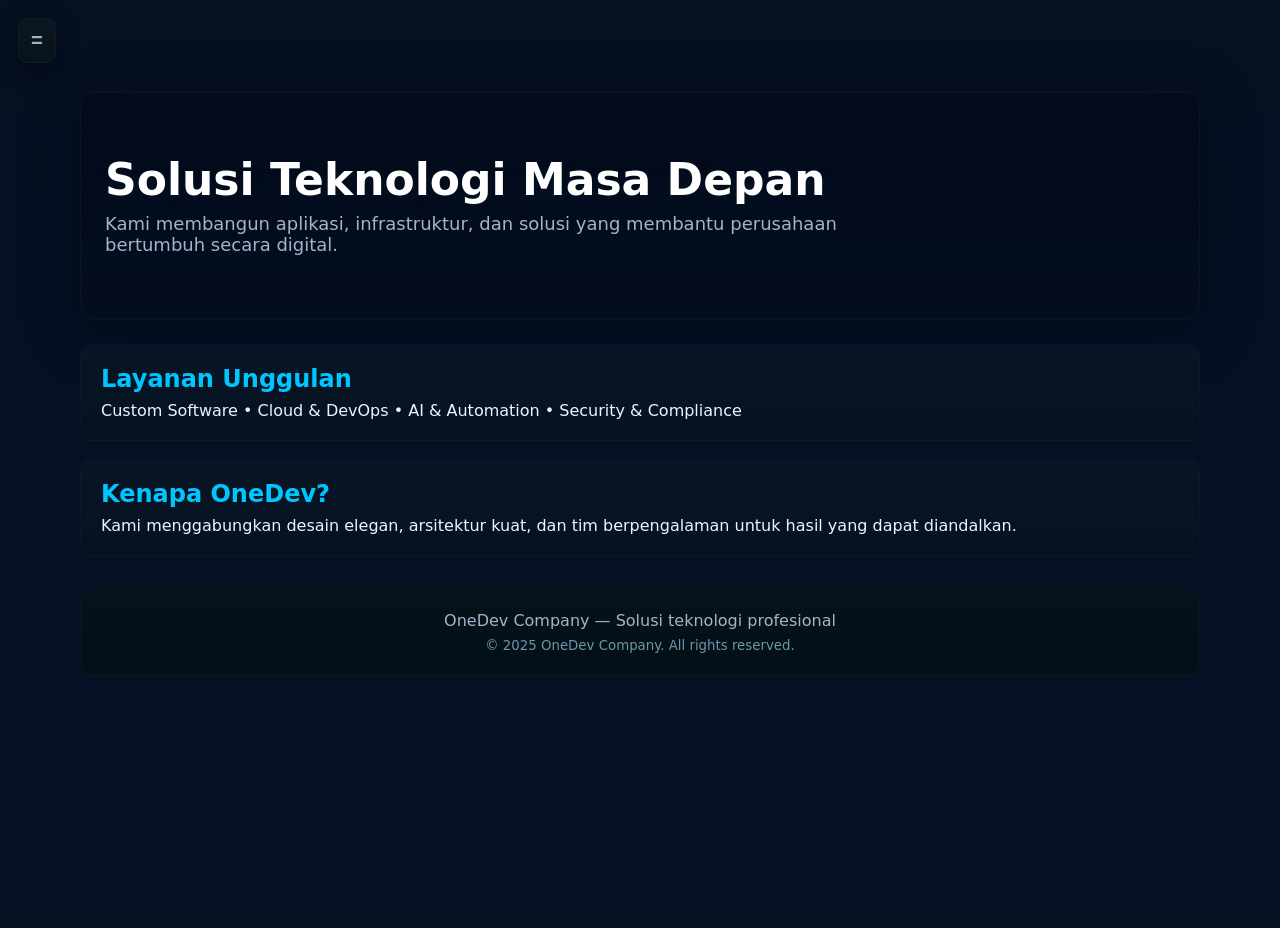
<file: index.html>
<!DOCTYPE html>
<html lang="id">
<head>
  <meta charset="utf-8">
  <meta name="viewport" content="width=device-width,initial-scale=1">
  <title>OneDev Company — Home</title>
  <link rel="stylesheet" href="assets/css/style.css">
  <script src="assets/js/sidemots.js" defer></script>
</head>
<body>

  <!-- Loading -->
  <div id="onedev-loading" class="center">
    <div class="onedev-logo">OneDev</div>
    <div class="loader"></div>
  </div>

  <!-- Menu toggle -->
  <button id="menu-btn" class="menu-toggle" aria-label="Open menu">=</button>

  <!-- Sidebar (rendered by JS) -->
  <div id="sidebar"></div>

  <!-- Main content -->
  <main class="main">
    <section class="hero">
      <h1>Solusi Teknologi Masa Depan</h1>
      <p>Kami membangun aplikasi, infrastruktur, dan solusi yang membantu perusahaan bertumbuh secara digital.</p>
    </section>

    <section class="section-box">
      <h2>Layanan Unggulan</h2>
      <p>Custom Software • Cloud & DevOps • AI & Automation • Security & Compliance</p>
    </section>

    <section class="section-box">
      <h2>Kenapa OneDev?</h2>
      <p>Kami menggabungkan desain elegan, arsitektur kuat, dan tim berpengalaman untuk hasil yang dapat diandalkan.</p>
    </section>

    <div class="footer">
      <div>OneDev Company — Solusi teknologi profesional</div>
      <small>© 2025 OneDev Company. All rights reserved.</small>
    </div>
  </main>

</body>
</html>
</file>
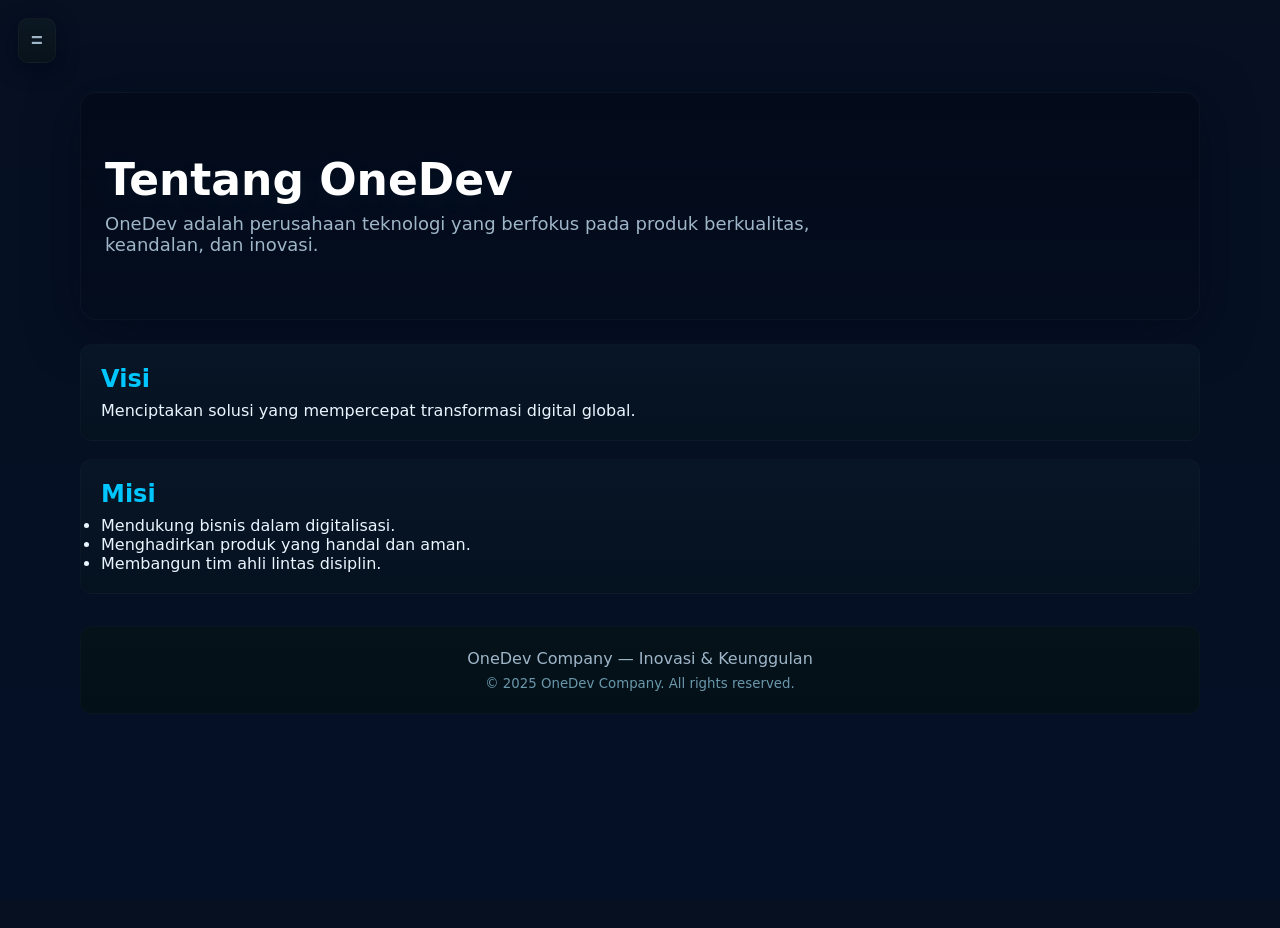
<file: about.html>
<!DOCTYPE html>
<html lang="id">
<head>
  <meta charset="utf-8">
  <meta name="viewport" content="width=device-width,initial-scale=1">
  <title>About — OneDev Company</title>
  <link rel="stylesheet" href="assets/css/style.css">
  <script src="assets/js/sidemots.js" defer></script>
</head>
<body>

  <div id="onedev-loading" class="center">
    <div class="onedev-logo">OneDev</div>
    <div class="loader"></div>
  </div>

  <button id="menu-btn" class="menu-toggle" aria-label="Open menu">=</button>
  <div id="sidebar"></div>

  <main class="main">
    <section class="hero">
      <h1>Tentang OneDev</h1>
      <p>OneDev adalah perusahaan teknologi yang berfokus pada produk berkualitas, keandalan, dan inovasi.</p>
    </section>

    <section class="section-box">
      <h2>Visi</h2>
      <p>Menciptakan solusi yang mempercepat transformasi digital global.</p>
    </section>

    <section class="section-box">
      <h2>Misi</h2>
      <ul>
        <li>Mendukung bisnis dalam digitalisasi.</li>
        <li>Menghadirkan produk yang handal dan aman.</li>
        <li>Membangun tim ahli lintas disiplin.</li>
      </ul>
    </section>

    <div class="footer">
      <div>OneDev Company — Inovasi & Keunggulan</div>
      <small>© 2025 OneDev Company. All rights reserved.</small>
    </div>
  </main>

</body>
</html>
</file>
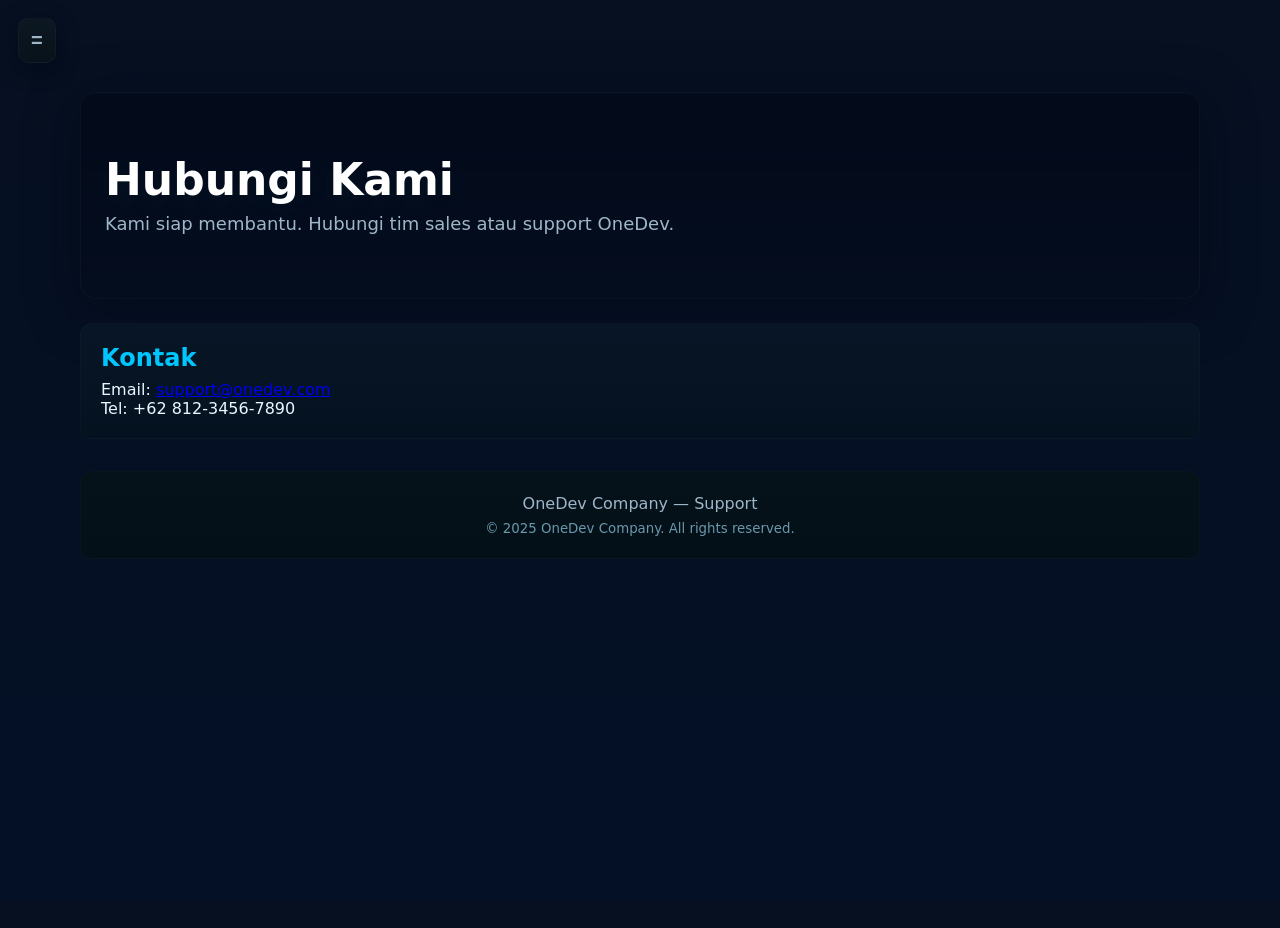
<file: contact.html>
<!DOCTYPE html>
<html lang="id">
<head>
  <meta charset="utf-8">
  <meta name="viewport" content="width=device-width,initial-scale=1">
  <title>Contact — OneDev Company</title>
  <link rel="stylesheet" href="assets/css/style.css">
  <script src="assets/js/sidemots.js" defer></script>
</head>
<body>

  <div id="onedev-loading" class="center">
    <div class="onedev-logo">OneDev</div>
    <div class="loader"></div>
  </div>

  <button id="menu-btn" class="menu-toggle" aria-label="Open menu">=</button>
  <div id="sidebar"></div>

  <main class="main">
    <section class="hero">
      <h1>Hubungi Kami</h1>
      <p>Kami siap membantu. Hubungi tim sales atau support OneDev.</p>
    </section>

    <section class="section-box">
      <h2>Kontak</h2>
      <p>Email: <a href="mailto:support@onedev.com">support@onedev.com</a></p>
      <p>Tel: +62 812-3456-7890</p>
    </section>

    <div class="footer">
      <div>OneDev Company — Support</div>
      <small>© 2025 OneDev Company. All rights reserved.</small>
    </div>
  </main>

</body>
</html>
</file>
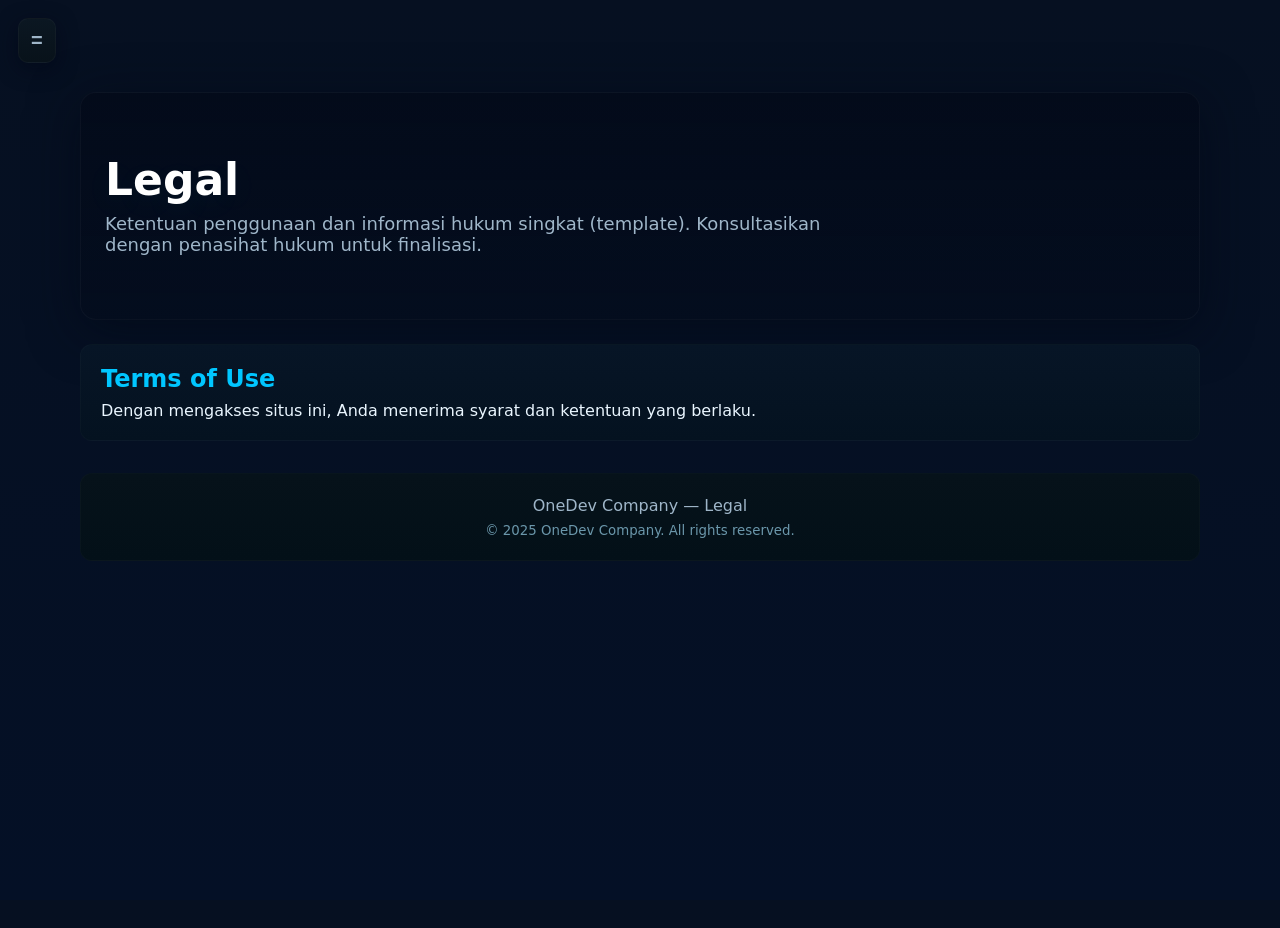
<file: legal.html>
<!DOCTYPE html>
<html lang="id">
<head>
  <meta charset="utf-8">
  <meta name="viewport" content="width=device-width,initial-scale=1">
  <title>Legal — OneDev Company</title>
  <link rel="stylesheet" href="assets/css/style.css">
  <script src="assets/js/sidemots.js" defer></script>
</head>
<body>

  <div id="onedev-loading" class="center">
    <div class="onedev-logo">OneDev</div>
    <div class="loader"></div>
  </div>

  <button id="menu-btn" class="menu-toggle" aria-label="Open menu">=</button>
  <div id="sidebar"></div>

  <main class="main">
    <section class="hero">
      <h1>Legal</h1>
      <p>Ketentuan penggunaan dan informasi hukum singkat (template). Konsultasikan dengan penasihat hukum untuk finalisasi.</p>
    </section>

    <section class="section-box">
      <h2>Terms of Use</h2>
      <p>Dengan mengakses situs ini, Anda menerima syarat dan ketentuan yang berlaku.</p>
    </section>

    <div class="footer">
      <div>OneDev Company — Legal</div>
      <small>© 2025 OneDev Company. All rights reserved.</small>
    </div>
  </main>

</body>
</html>
</file>
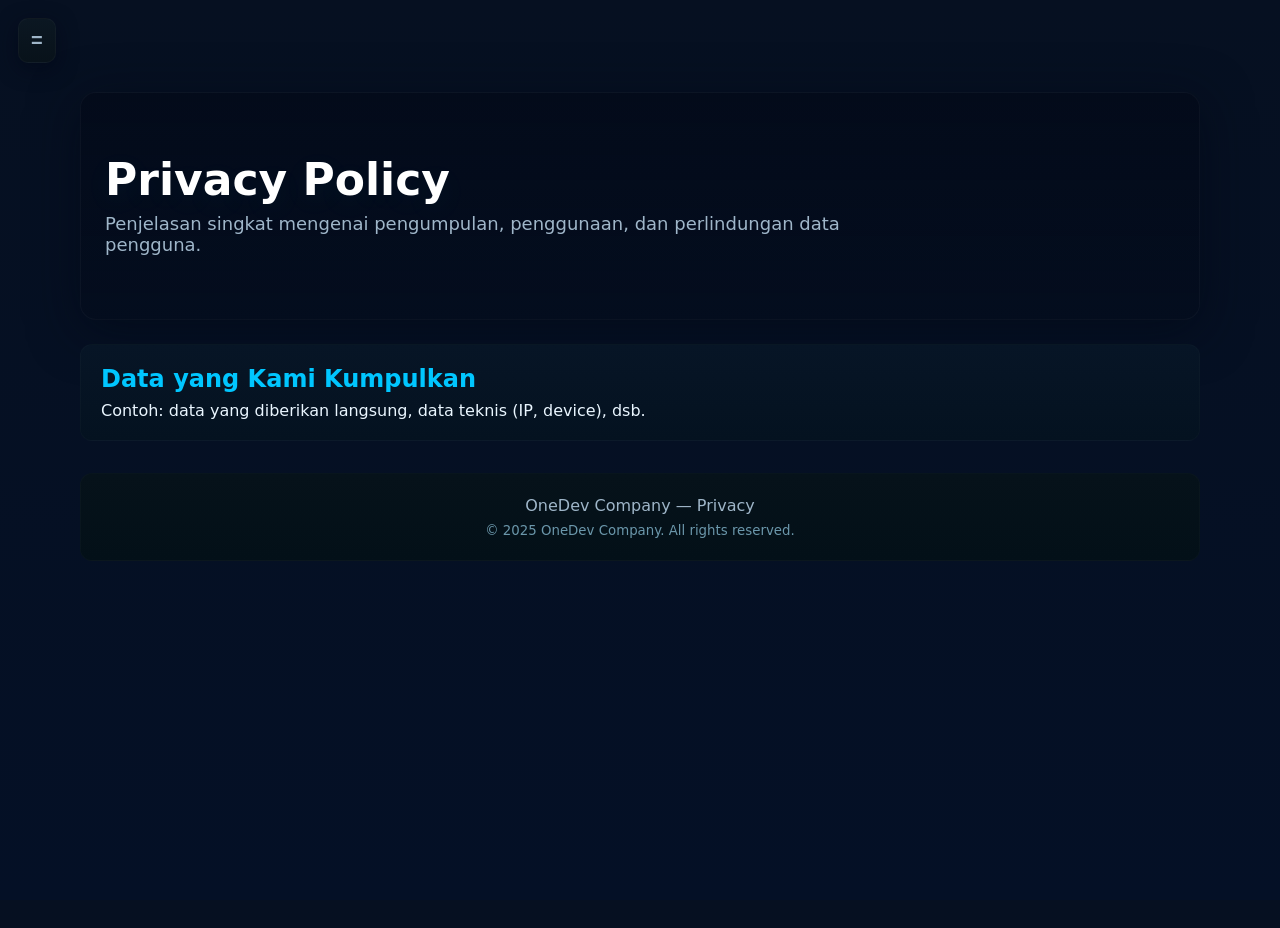
<file: privacy.html>
<!DOCTYPE html>
<html lang="id">
<head>
  <meta charset="utf-8">
  <meta name="viewport" content="width=device-width,initial-scale=1">
  <title>Privacy Policy — OneDev Company</title>
  <link rel="stylesheet" href="assets/css/style.css">
  <script src="assets/js/sidemots.js" defer></script>
</head>
<body>

  <div id="onedev-loading" class="center">
    <div class="onedev-logo">OneDev</div>
    <div class="loader"></div>
  </div>

  <button id="menu-btn" class="menu-toggle" aria-label="Open menu">=</button>
  <div id="sidebar"></div>

  <main class="main">
    <section class="hero">
      <h1>Privacy Policy</h1>
      <p>Penjelasan singkat mengenai pengumpulan, penggunaan, dan perlindungan data pengguna.</p>
    </section>

    <section class="section-box">
      <h2>Data yang Kami Kumpulkan</h2>
      <p>Contoh: data yang diberikan langsung, data teknis (IP, device), dsb.</p>
    </section>

    <div class="footer">
      <div>OneDev Company — Privacy</div>
      <small>© 2025 OneDev Company. All rights reserved.</small>
    </div>
  </main>

</body>
</html>
</file>
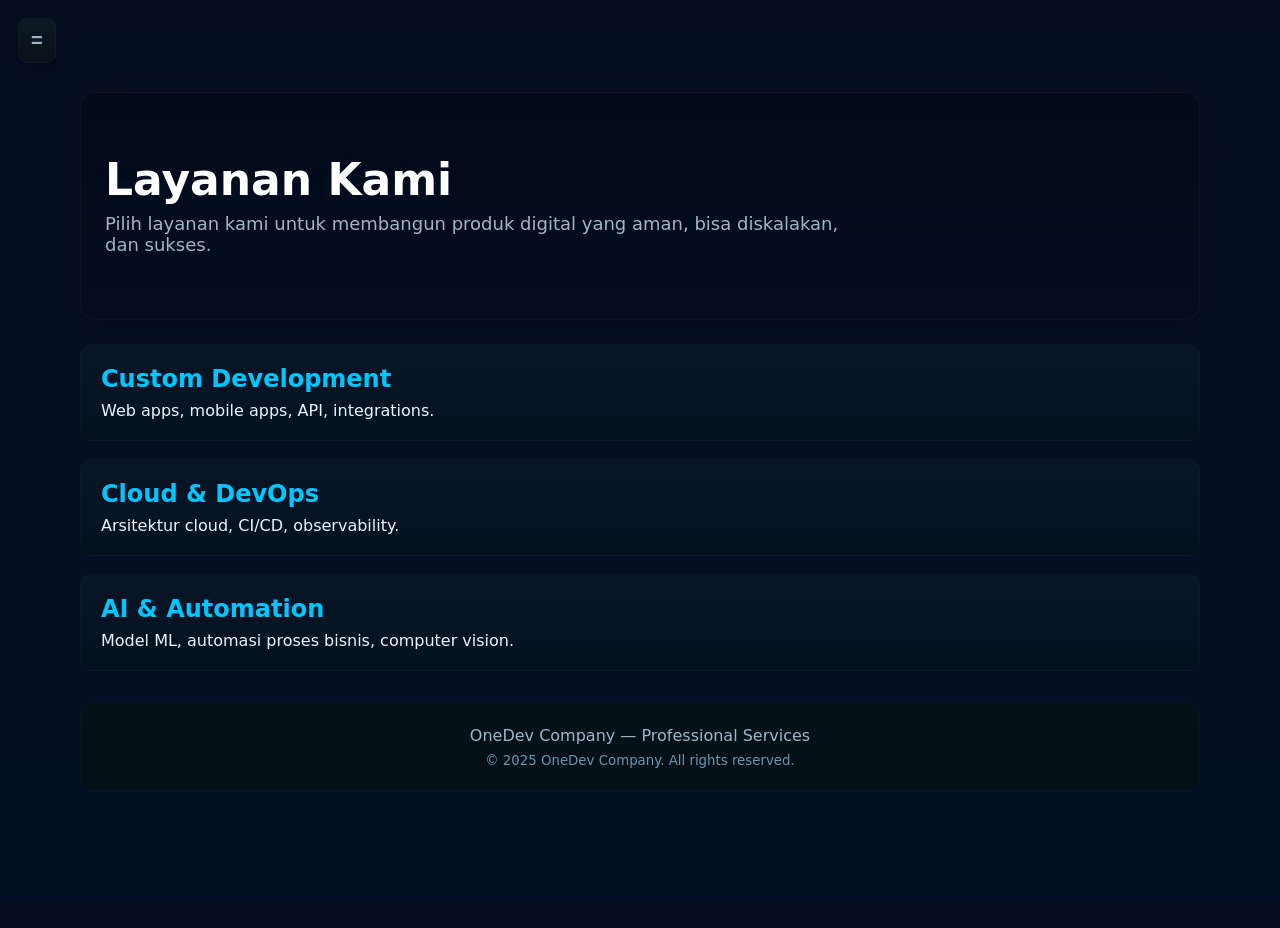
<file: services.html>
<!DOCTYPE html>
<html lang="id">
<head>
  <meta charset="utf-8">
  <meta name="viewport" content="width=device-width,initial-scale=1">
  <title>Services — OneDev Company</title>
  <link rel="stylesheet" href="assets/css/style.css">
  <script src="assets/js/sidemots.js" defer></script>
</head>
<body>

  <div id="onedev-loading" class="center">
    <div class="onedev-logo">OneDev</div>
    <div class="loader"></div>
  </div>

  <button id="menu-btn" class="menu-toggle" aria-label="Open menu">=</button>
  <div id="sidebar"></div>

  <main class="main">
    <section class="hero">
      <h1>Layanan Kami</h1>
      <p>Pilih layanan kami untuk membangun produk digital yang aman, bisa diskalakan, dan sukses.</p>
    </section>

    <div class="section-box">
      <h2>Custom Development</h2>
      <p>Web apps, mobile apps, API, integrations.</p>
    </div>

    <div class="section-box">
      <h2>Cloud & DevOps</h2>
      <p>Arsitektur cloud, CI/CD, observability.</p>
    </div>

    <div class="section-box">
      <h2>AI & Automation</h2>
      <p>Model ML, automasi proses bisnis, computer vision.</p>
    </div>

    <div class="footer">
      <div>OneDev Company — Professional Services</div>
      <small>© 2025 OneDev Company. All rights reserved.</small>
    </div>
  </main>

</body>
</html>
</file>
<file: assets/css/style.css>
/* assets/css/style.css - Premium OneDev styling (responsive) */

/* Global */
*{box-sizing:border-box;margin:0;padding:0}
:root{
  --bg:#071024; --card:#0b1220; --accent:#00c6ff; --muted:#9fb6c9;
  --glass:rgba(255,255,255,0.03); --max:1200px;
}
html,body{height:100%}
body{
  font-family: "Inter", "Poppins", system-ui, -apple-system, "Segoe UI", Roboto;
  background:linear-gradient(180deg,#061021 0%, #041026 100%);
  color:#eaf6ff; -webkit-font-smoothing:antialiased;
}

/* Loading */
#onedev-loading{
  position:fixed;inset:0;display:flex;flex-direction:column;align-items:center;justify-content:center;
  background:linear-gradient(180deg, rgba(2,6,23,0.98), rgba(2,6,23,0.95)); z-index:99999;
}
.onedev-logo{font-size:44px;font-weight:800;color:var(--accent);letter-spacing:2px;text-shadow:0 6px 30px rgba(0,198,255,0.12)}
#onedev-loading .loader{width:64px;height:64px;border-radius:50%;border:6px solid rgba(255,255,255,0.06);border-top-color:var(--accent);animation:spin .9s linear infinite;margin-top:18px}
@keyframes spin{to{transform:rotate(360deg)}}
#onedev-loading.hide{opacity:0;pointer-events:none;transition:opacity .45s ease}

/* Menu toggle (button =) */
.menu-toggle{
  position:fixed;left:18px;top:18px;z-index:10010;
  background:linear-gradient(180deg,#0b1722,#08121a);border:1px solid rgba(255,255,255,0.03);
  color:var(--muted);padding:10px 12px;border-radius:10px;font-weight:700;font-size:20px;
  cursor:pointer;box-shadow:0 6px 20px rgba(2,6,23,0.6);
}
.menu-toggle:active{transform:translateY(1px)}

/* Sidebar */
#sidebar{position:fixed;left:0;top:0;height:100%;width:280px;background:linear-gradient(180deg,#071426,#05121a);padding:72px 18px 24px;border-right:1px solid rgba(255,255,255,0.03);transform:translateX(-110%);transition:transform .35s ease;z-index:10005;overflow:auto}
#sidebar.open{transform:translateX(0)}
.sidebar .title{font-size:20px;color:var(--accent);font-weight:800;margin-bottom:18px;text-align:center}
.sidebar ul{list-style:none;padding:0 6px}
.sidebar li{margin:8px 0}
.sidebar a, .dropdown-btn{
  display:flex;align-items:center;justify-content:space-between;padding:12px 14px;border-radius:10px;color:#bfeafc;
  text-decoration:none;font-weight:600;background:transparent;border:1px solid transparent;transition:all .18s;
}
.sidebar a:hover, .dropdown-btn:hover{background:var(--glass);border-color:rgba(0,198,255,0.06);color:#ffffff}
.dropdown-items{display:none;padding-left:10px;margin-top:8px}
.dropdown-items a{display:block;padding:10px;border-radius:8px;color:var(--muted);font-weight:500; margin-bottom:6px}
.dropdown-items.show{display:block}

/* Main content area */
.main{margin-left:0;transition:margin-left .35s ease;padding:28px;max-width:1200px;margin:28px auto}
#sidebar.open ~ .main{margin-left:320px} /* if using sibling selector with correct placement */

/* Hero */
.hero{
  background:linear-gradient(180deg, rgba(2,8,22,0.6), rgba(2,8,22,0.35));
  padding:64px 24px;border-radius:16px;border:1px solid rgba(255,255,255,0.03);
  box-shadow:0 10px 50px rgba(2,8,22,0.6);max-width:1200px;margin:24px auto;
}
.hero h1{font-size:44px;color:#fff;margin-bottom:10px;line-height:1.05;text-shadow:0 8px 30px rgba(0,198,255,0.06)}
.hero p{color:var(--muted);font-size:18px;max-width:70%}

/* Cards / sections */
.section-box{background:linear-gradient(180deg,#071526,#041220);padding:20px;border-radius:12px;border:1px solid rgba(255,255,255,0.02);margin-bottom:18px}
.section-box h2{color:var(--accent);margin-bottom:8px}

/* Footer */
.footer{
  max-width:1200px;margin:32px auto 60px;padding:22px;border-radius:12px;background:linear-gradient(180deg,#06121a,#031018);
  border:1px solid rgba(255,255,255,0.02);color:var(--muted);text-align:center
}
.footer a{color:var(--muted);text-decoration:none}
.footer small{display:block;margin-top:8px;color:#6b97ab}

/* Utilities */
.center{display:flex;align-items:center;justify-content:center}

/* Responsive adjustments */
@media (min-width:1200px){
  .main{padding:40px}
}
@media (max-width:991px){
  .hero h1{font-size:34px}
  .hero p{max-width:100%}
  #sidebar{width:260px}
  #sidebar.open ~ .main{margin-left:0} /* keep main full width on overlay */
  .menu-toggle{left:14px;top:14px}
}
@media (max-width:600px){
  .menu-toggle{font-size:20px;padding:8px 10px}
  .hero{padding:30px}
  .hero h1{font-size:26px}
}
</file>
